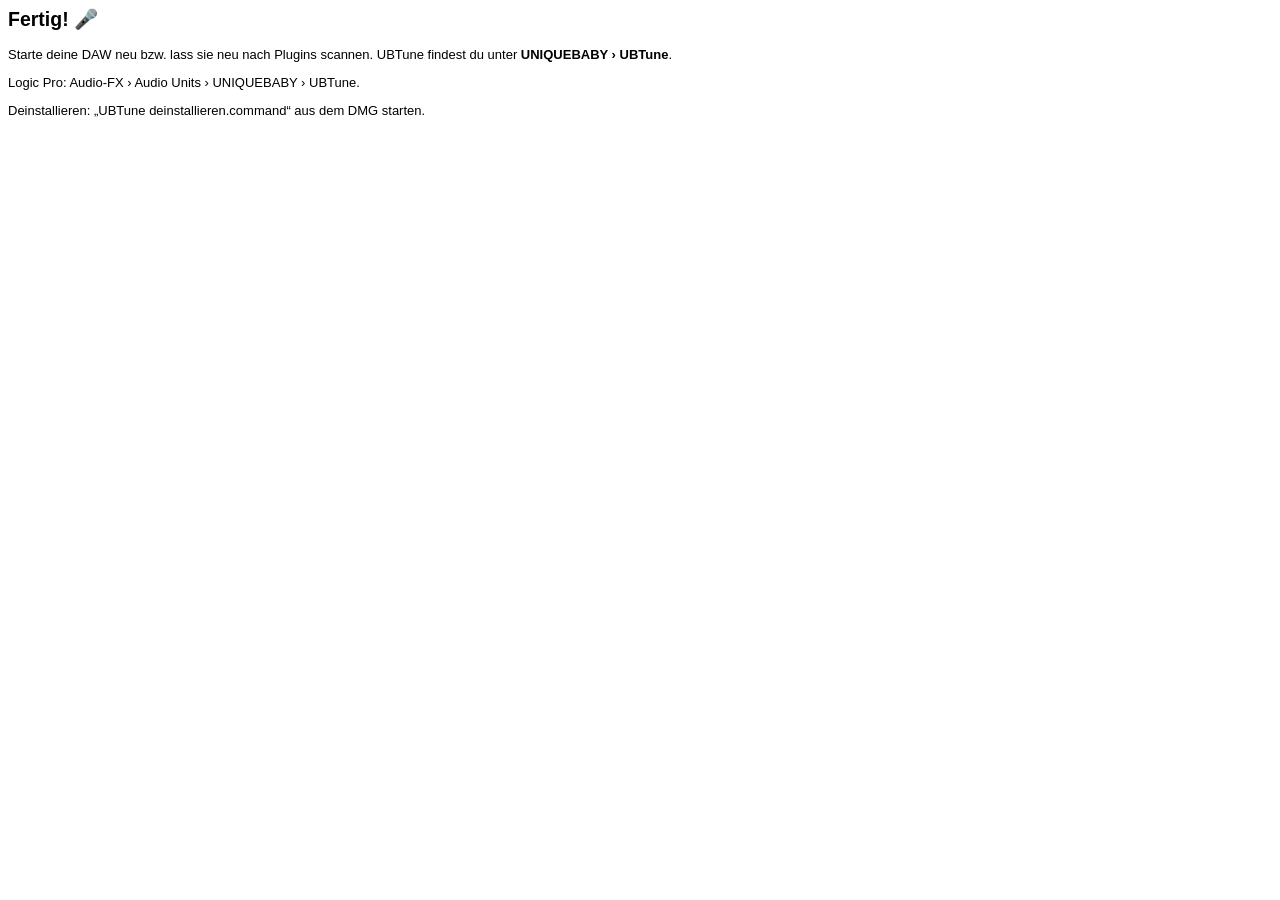
<file: installer/mac/resources/conclusion.html>
<html><body style="font-family:-apple-system,Helvetica;font-size:13px">
<h2>Fertig! 🎤</h2>
<p>Starte deine DAW neu bzw. lass sie neu nach Plugins scannen. UBTune findest du unter <b>UNIQUEBABY › UBTune</b>.</p>
<p>Logic Pro: Audio-FX › Audio Units › UNIQUEBABY › UBTune.</p>
<p>Deinstallieren: „UBTune deinstallieren.command“ aus dem DMG starten.</p>
</body></html>
</file>
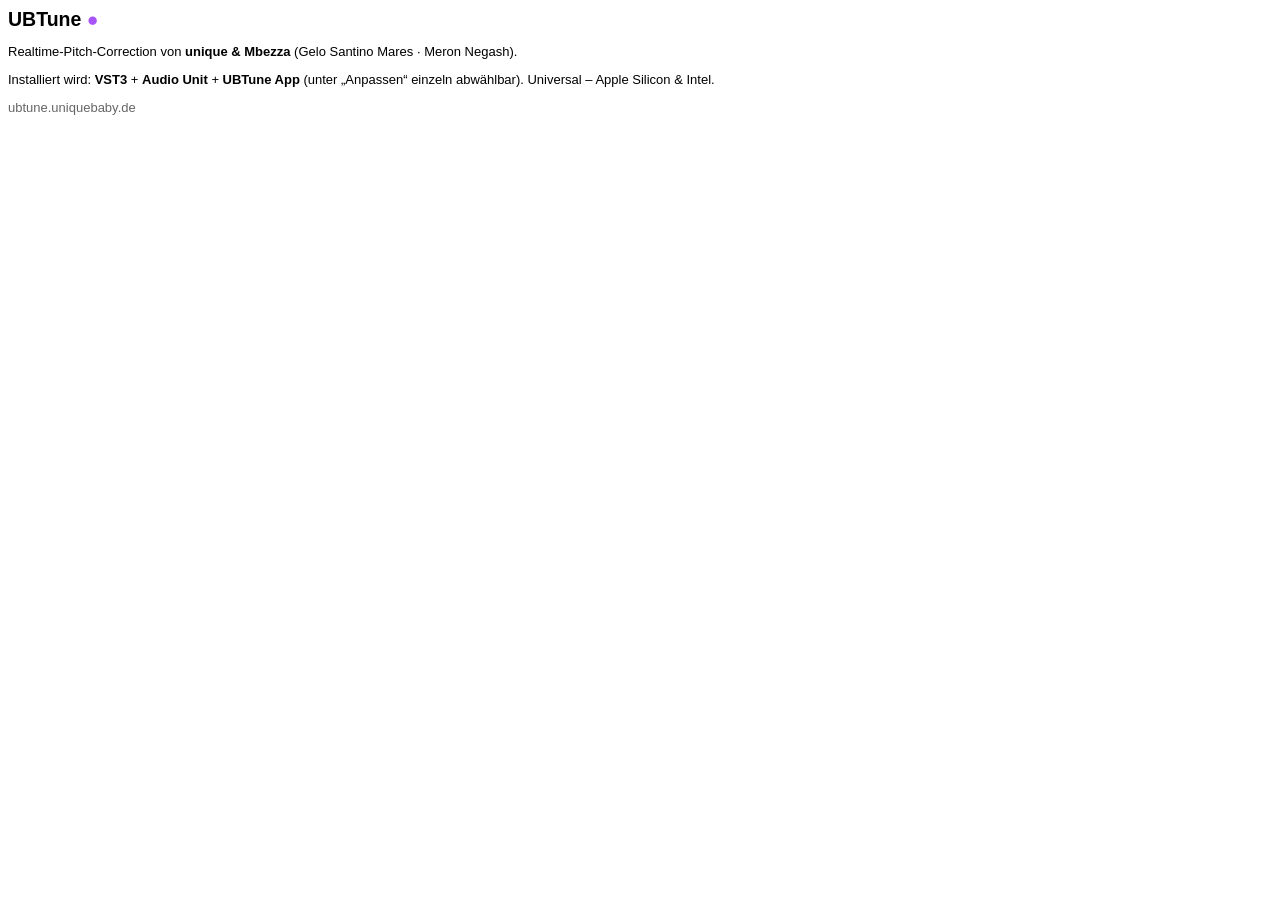
<file: installer/mac/resources/welcome.html>
<html><body style="font-family:-apple-system,Helvetica;font-size:13px">
<h2 style="margin-bottom:4px">UBTune <span style="color:#a855f7">●</span></h2>
<p>Realtime-Pitch-Correction von <b>unique &amp; Mbezza</b> (Gelo Santino Mares · Meron Negash).</p>
<p>Installiert wird: <b>VST3</b> + <b>Audio Unit</b> + <b>UBTune App</b> (unter „Anpassen“ einzeln abwählbar). Universal – Apple Silicon &amp; Intel.</p>
<p style="color:#666">ubtune.uniquebaby.de</p>
</body></html>
</file>
